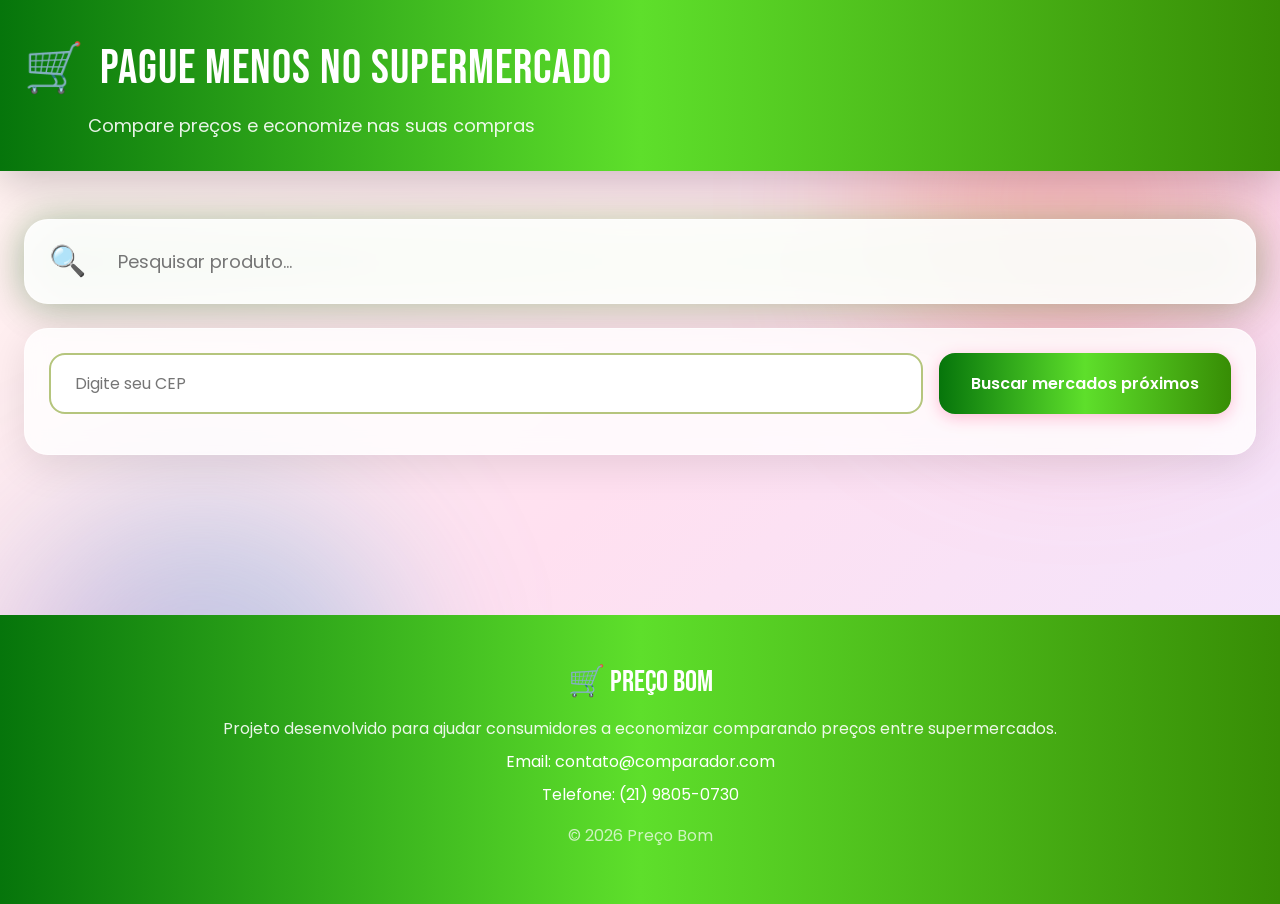
<file: pagina inicial/pagina_inicial.html>
<!DOCTYPE html>
<html lang="pt-br">
<head>
  <meta charset="UTF-8">
  <meta name="viewport" content="width=device-width, initial-scale=1.0">
  <title>Comparador de Preços</title>
  <link rel="preconnect" href="https://fonts.googleapis.com">
  <link rel="preconnect" href="https://fonts.gstatic.com" crossorigin>
  <link href="https://fonts.googleapis.com/css2?family=Bebas+Neue&family=Poppins:wght@400;500;600;700&display=swap" rel="stylesheet">
  <link rel="stylesheet" href="pagina_inicial.css">
</head>
<body>
  <!-- Decorative background elements -->
  <div class="bg-decoration bg-decoration-top"></div>
  <div class="bg-decoration bg-decoration-bottom"></div>

  <div class="container">
    <!-- Header -->
    <header class="header">
      <div class="header-content">
        <div class="header-title">
          <span class="header-icon">🛒</span>
          <h1>Pague Menos No Supermercado</h1>
        </div>
        <p class="header-subtitle">Compare preços e economize nas suas compras</p>
      </div>
    </header>

    <!-- Main Content -->
    <main class="main-content">
      <!-- Search Section -->
      <div class="search-section">
        <div class="search-bar">
          <div class="search-glow"></div>
          <div class="search-input-container">
            <span class="search-icon">🔍</span>
            <input 
              type="text" 
              id="searchInput" 
              placeholder="Pesquisar produto..."
              class="search-input"
            >
          </div>
        </div>

        <!-- CEP Section -->
        <div class="cep-section">
          <div class="cep-container">
            <input 
              type="text" 
              id="cepInput" 
              placeholder="Digite seu CEP"
              class="cep-input"
              maxlength="9"
            >
            <button id="btnBuscarCep" class="btn-cep">
              Buscar mercados próximos
            </button>
          </div>
          <p id="localizacao" class="localizacao"></p>
        </div>
      </div>

      <!-- Category Filter 
      <div class="category-filter" id="categoryFilter">
        <button class="category-btn active" data-category="todos">
          <span class="category-icon">🛍️</span>
          Todos
        </button>
        <button class="category-btn" data-category="mercado">
          <span class="category-icon">🍎</span>
          Comida
        </button>
        <button class="category-btn" data-category="limpeza">
          <span class="category-icon">🧹</span>
          Limpeza
        </button>
        <button class="category-btn" data-category="favoritos">
          <span class="category-icon">❤️</span>
          Favoritos
          <span class="favorites-count" id="favoritesCount"></span>
        </button>
      </div> -->

      <!-- Products Grid -->
      <div class="products-grid" id="productList"></div>

      <!-- No Products Message -->
      <div class="no-products" id="noProducts" style="display: none;">
        <p>Nenhum produto encontrado 😢</p>
      </div>
    </main>

    <!-- Footer -->
    <footer class="footer">
      <div class="footer-content">
        <h3>🛒 Preço Bom</h3>
        <p class="footer-description">
          Projeto desenvolvido para ajudar consumidores a economizar comparando preços entre supermercados.
        </p>
        <p>Email: contato@comparador.com</p>
        <p>Telefone: (21) 9805-0730</p>
        <p class="footer-copyright">© 2026 Preço Bom</p>
      </div>
    </footer>
  </div>

  <script src="pagina_inicial.js"></script>
</body>
</html>
</file>
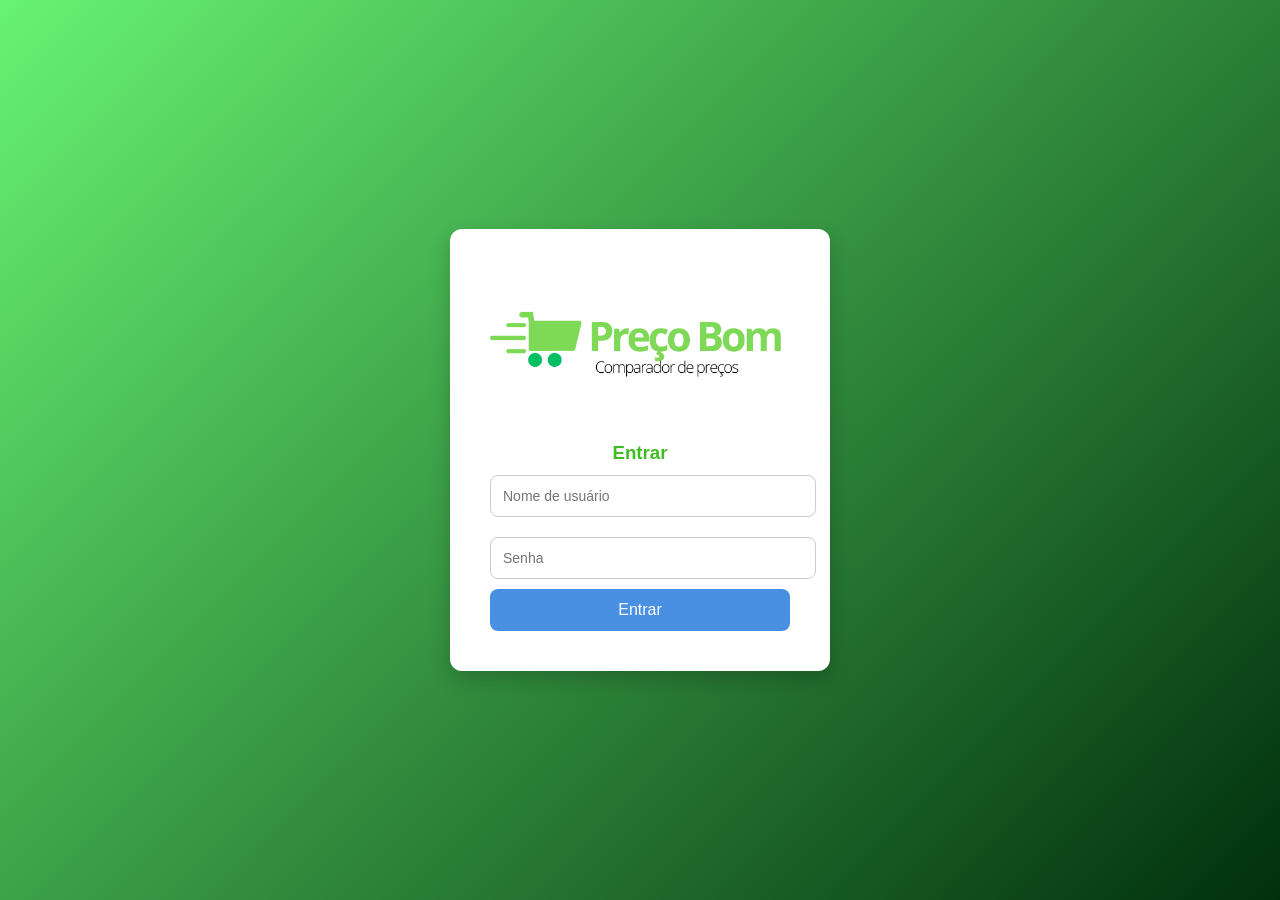
<file: tela de login/login.html>
<!DOCTYPE html>
<html lang="pt-BR">
<head>
  <meta charset="UTF-8">
  <meta name="viewport" content="width=device-width, initial-scale=1.0">
  <title>Mercado Preço Bom</title>
  <style>
    body {
      font-family: Arial, sans-serif;
      background: linear-gradient(135deg, #68f373, #01300d);
      display: flex;
      justify-content: center;
      align-items: center;
      height: 100vh;
      margin: 0;
    }

    .login-container {
      background: #fff;
      padding: 40px;
      border-radius: 12px;
      box-shadow: 0 8px 20px rgba(0,0,0,0.2);
      width: 300px;
    }

   .login-container h3 {
    text-align: center;
      margin-bottom: 1px;
      color: #3ebc21;


    }

    .login-container img {

      width: 300px;
      height: auto;
      text-align: center;


    }

    .login-container input {
      width: 100%;
      padding: 12px;
      margin: 10px 0;
      border: 1px solid #ccc;
      border-radius: 8px;
      font-size: 14px;
    }

    .login-container button {
      width: 100%;
      padding: 12px;
      background: #4A90E2;
      border: none;
      border-radius: 8px;
      color: #fff;
      font-size: 16px;
      cursor: pointer;
      transition: background 0.3s ease;
    }

    .login-container button:hover {
      background: #357ABD;
    }

    .login-container p {
      text-align: center;
      margin-top: 15px;
      font-size: 13px;
    }

    .login-container a {
      color: #4A90E2;
      text-decoration: none;
    }
  </style>
</head>
<body>
  <div class="login-container">
    <img src="mercado.png" alt="Mercado Preço Bom">
    <h3>Entrar</h3>
    <form id="loginForm">
      <input type="text" placeholder="Nome de usuário" id="usuario" required>
      <input type="password" placeholder="Senha" id="senha" required>
      <button type="submit">Entrar</button>
    </form>
    <script src="login.js"></script>
  </div>
</body>
</html>
</file>
<file: pagina inicial/pagina_inicial.css>
* {
  margin: 0;
  padding: 0;
  box-sizing: border-box;
}

body {
  font-family: 'Poppins', sans-serif;
  background: linear-gradient(135deg, #fff5f0 0%, #ffe0f0 50%, #f0e5ff 100%);
  min-height: 100vh;
  position: relative;
  overflow-x: hidden;
}

/* Decorative Background Elements */
.bg-decoration {
  position: fixed;
  width: 400px;
  height: 400px;
  border-radius: 50%;
  filter: blur(80px);
  z-index: 0;
}

.bg-decoration-top {
  top: 0;
  right: 0;
  background: linear-gradient(135deg, rgba(255, 107, 53, 0.3), rgba(255, 99, 132, 0.3));
}

.bg-decoration-bottom {
  bottom: 0;
  left: 0;
  background: linear-gradient(45deg, rgba(156, 39, 176, 0.3), rgba(0, 184, 212, 0.3));
}

.container {
  position: relative;
  z-index: 10;
}

/* Header */
.header {
  background: linear-gradient(90deg, #06750b 0%, #5edf2b 50%, #378d05 100%);
  color: white;
  padding: 2rem 1.5rem;
  box-shadow: 0 10px 40px rgba(0, 0, 0, 0.2);
}

.header-content {
  max-width: 1280px;
  margin: 0 auto;
}

.header-title {
  display: flex;
  align-items: center;
  gap: 1rem;
  margin-bottom: 0.5rem;
}

.header-icon {
  font-size: 3rem;
}

.header h1 {
  font-family: 'Bebas Neue', sans-serif;
  font-size: 3rem;
  letter-spacing: 1px;
  font-weight: 400;
}

.header-subtitle {
  font-size: 1.125rem;
  opacity: 0.9;
  margin-left: 4rem;
}

/* Main Content */
.main-content {
  max-width: 1280px;
  margin: 0 auto;
  padding: 3rem 1.5rem;
}

/* Search Section */
.search-section {
  margin-bottom: 3rem;
  display: flex;
  flex-direction: column;
  gap: 1.5rem;
}

.search-bar {
  position: relative;
}

.search-glow {
  position: absolute;
  inset: 0;
  background: linear-gradient(90deg, #06750b 0%, #5edf2b 50%, #378d05 100%);
  border-radius: 1.5rem;
  filter: blur(20px);
  opacity: 0.3;
}

.search-input-container {
  position: relative;
  background: rgba(255, 255, 255, 0.9);
  backdrop-filter: blur(10px);
  border-radius: 1.5rem;
  box-shadow: 0 10px 40px rgba(0, 0, 0, 0.1);
  border: 1px solid rgba(255, 255, 255, 0.5);
  padding: 0.75rem;
  display: flex;
  align-items: center;
  gap: 1rem;
  padding-left: 1.5rem;
  padding-right: 1.5rem;
}

.search-icon {
  font-size: 1.875rem;
}

.search-input {
  flex: 1;
  padding: 1rem;
  border: none;
  background: transparent;
  font-size: 1.125rem;
  outline: none;
  font-family: 'Poppins', sans-serif;
}

/* CEP Section */
.cep-section {
  background: rgba(255, 255, 255, 0.8);
  backdrop-filter: blur(10px);
  border-radius: 1.5rem;
  box-shadow: 0 10px 40px rgba(0, 0, 0, 0.1);
  border: 1px solid rgba(255, 255, 255, 0.5);
  padding: 1.5rem;
}

.cep-container {
  display: flex;
  gap: 1rem;
  flex-wrap: wrap;
}

.cep-input {
  flex: 1;
  min-width: 250px;
  padding: 1rem 1.5rem;
  border-radius: 1rem;
  border: 2px solid #b5c57d;
  background: rgba(255, 255, 255, 0.9);
  font-family: 'Poppins', sans-serif;
  font-size: 1rem;
  transition: all 0.3s;
}

.cep-input:focus {
  outline: none;
  border-color: #096934;
}

.btn-cep {
  padding: 1rem 2rem;
  background: linear-gradient(90deg, #06750b 0%, #5edf2b 50%, #378d05 100%);
  color: white;
  border: none;
  border-radius: 1rem;
  font-family: 'Poppins', sans-serif;
  font-weight: 600;
  font-size: 1rem;
  cursor: pointer;
  transition: all 0.3s;
  box-shadow: 0 4px 15px rgba(255, 64, 129, 0.3);
}

.btn-cep:hover {
  transform: scale(1.05);
  box-shadow: 0 8px 30px rgba(255, 64, 129, 0.5);
}

.localizacao {
  margin-top: 1rem;
  color: #7b2cbf;
  font-weight: 500;
}

/* Category Filter */
.category-filter {
  margin-bottom: 3rem;
  display: flex;
  flex-wrap: wrap;
  gap: 1rem;
  justify-content: center;
}

.category-btn {
  padding: 1rem 2rem;
  border-radius: 1rem;
  font-family: 'Poppins', sans-serif;
  font-weight: 600;
  font-size: 1rem;
  border: 1px solid rgba(255, 255, 255, 0.5);
  background: rgba(255, 255, 255, 0.8);
  backdrop-filter: blur(10px);
  color: #333;
  cursor: pointer;
  transition: all 0.3s;
  box-shadow: 0 4px 15px rgba(0, 0, 0, 0.1);
  display: flex;
  align-items: center;
  gap: 0.5rem;
}

.category-btn:hover {
  transform: scale(1.05);
  background: white;
}

.category-btn.active {
  background: linear-gradient(90deg, #06750b 0%, #5edf2b 50%, #378d05 100%);
  color: white;
  transform: scale(1.05);
  box-shadow: 0 8px 30px rgba(255, 64, 129, 0.4);
}

.category-icon {
  font-size: 1.5rem;
}

.favorites-count {
  padding: 0.25rem 0.5rem;
  background: rgba(255, 255, 255, 0.3);
  border-radius: 1rem;
  font-size: 0.875rem;
  margin-left: 0.5rem;
}

/* Products Grid */
.products-grid {
  display: grid;
  grid-template-columns: repeat(auto-fill, minmax(320px, 1fr));
  gap: 2rem;
  margin-bottom: 4rem;
}

/* Product Card */
.product-card {
  background: white;
  border-radius: 1.5rem;
  box-shadow: 0 10px 30px rgba(0, 0, 0, 0.1);
  border: 1px solid rgba(255, 255, 255, 0.5);
  overflow: hidden;
  transition: all 0.5s;
  opacity: 0;
  transform: translateY(30px);
  animation: fadeIn 0.6s ease-out forwards;
}

@keyframes fadeIn {
  to {
    opacity: 1;
    transform: translateY(0);
  }
}

.product-card:hover {
  transform: scale(1.05) translateY(0);
  box-shadow: 0 15px 50px rgba(0, 0, 0, 0.2);
}

.product-header {
  padding: 2rem;
  position: relative;
  color: white;
}

.product-header.gradient-1 { background: linear-gradient(90deg, #06750b 0%, #5edf2b 50%, #378d05 100%); }
.product-header.gradient-2 { background: linear-gradient(90deg, #06750b 0%, #5edf2b 50%, #378d05 100%); }
.product-header.gradient-3 { background: linear-gradient(90deg, #06750b 0%, #5edf2b 50%, #378d05 100%); }
.product-header.gradient-4 { background: linear-gradient(90deg, #06750b 0%, #5edf2b 50%, #378d05 100%); }
.product-header.gradient-5 { background: linear-gradient(90deg, #06750b 0%, #5edf2b 50%, #378d05 100%); }
.product-header.gradient-6 { background: linear-gradient(90deg, #06750b 0%, #5edf2b 50%, #378d05 100%); }

.favorite-btn {
  position: absolute;
  top: 1rem;
  right: 1rem;
  font-size: 1.875rem;
  background: none;
  border: none;
  cursor: pointer;
  transition: transform 0.3s;
  filter: drop-shadow(0 2px 10px rgba(0, 0, 0, 0.3));

  padding: 0;              /* remove área extra */
  line-height: 1;          /* evita espaço vertical */
  display: inline-flex;    /* encaixa no conteúdo */
  align-items: center;
  justify-content: center;
}


.favorite-btn:hover {
  transform: scale(1.25);
}

.product-emoji {
  font-size: 5rem;
  margin-bottom: 1rem;
  filter: drop-shadow(0 4px 20px rgba(0, 0, 0, 0.3));
}

.product-name {
  font-family: 'Bebas Neue', sans-serif;
  font-size: 1.5rem;
  letter-spacing: 1px;
  filter: drop-shadow(0 2px 10px rgba(0, 0, 0, 0.3));
}

.product-body {
  padding: 1.5rem;
}

.product-best-price {
  display: flex;
  align-items: baseline;
  gap: 0.5rem;
  margin-bottom: 0.5rem;
}

.price-value {
  font-size: 1.875rem;
  font-weight: 700;
  background: linear-gradient(90deg, #000800 0%, #000000 50%, #160808 100%);
  -webkit-background-clip: text;
  -webkit-text-fill-color: transparent;
  background-clip: text;
}

.best-price-label {
  color: #00e676;
  font-weight: 500;
}

.best-price-store {
  color: #666;
  font-weight: 500;
  margin-bottom: 1rem;
}

.savings {
  color: #7b2cbf;
  font-size: 0.875rem;
  font-weight: 500;
  margin-top: 0.5rem;
}

.price-comparison {
  margin-top: 1rem;
  padding-top: 1rem;
  border-top: 1px solid #eee;
  display: flex;
  flex-direction: column;
  gap: 0.5rem;
}

.price-item {
  display: flex;
  justify-content: space-between;
  align-items: center;
  padding: 0.75rem;
  border-radius: 0.75rem;
  background: #f5f5f5;
  transition: all 0.3s;
}

.price-item.best {
  background: linear-gradient(90deg, #e8f5e9, #e0f2f1);
  border: 1px solid #00e676;
}

.price-store {
  font-weight: 500;
  color: #333;
}

.price-amount {
  font-weight: 700;
  color: #666;
}

.price-item.best .price-amount {
  color: #00c853;
}

/* No Products */
.no-products {
  text-align: center;
  padding: 5rem 0;
}

.no-products p {
  font-size: 1.5rem;
  color: #7b2cbf;
}

/* Footer */
.footer {
  background: linear-gradient(90deg, #06750b 0%, #5edf2b 50%, #378d05 100%);
  color: white;
  padding: 3rem 1.5rem;
}

.footer-content {
  max-width: 1280px;
  margin: 0 auto;
  text-align: center;
}

.footer h3 {
  font-family: 'Bebas Neue', sans-serif;
  font-size: 1.875rem;
  margin-bottom: 1rem;
  font-weight: 400;
}

.footer-description {
  opacity: 0.9;
  margin-bottom: 1rem;
}

.footer p {
  margin-bottom: 0.5rem;
}

.footer-copyright {
  opacity: 0.7;
  margin-top: 1rem;
}

/* Responsive */
@media (max-width: 768px) {
  .header h1 {
    font-size: 2rem;
  }

  .header-subtitle {
    margin-left: 0;
    font-size: 1rem;
  }

  .header-icon {
    font-size: 2rem;
  }

  .cep-container {
    flex-direction: column;
  }

  .cep-input,
  .btn-cep {
    width: 100%;
  }

  .products-grid {
    grid-template-columns: 1fr;
  }
}
</file>
